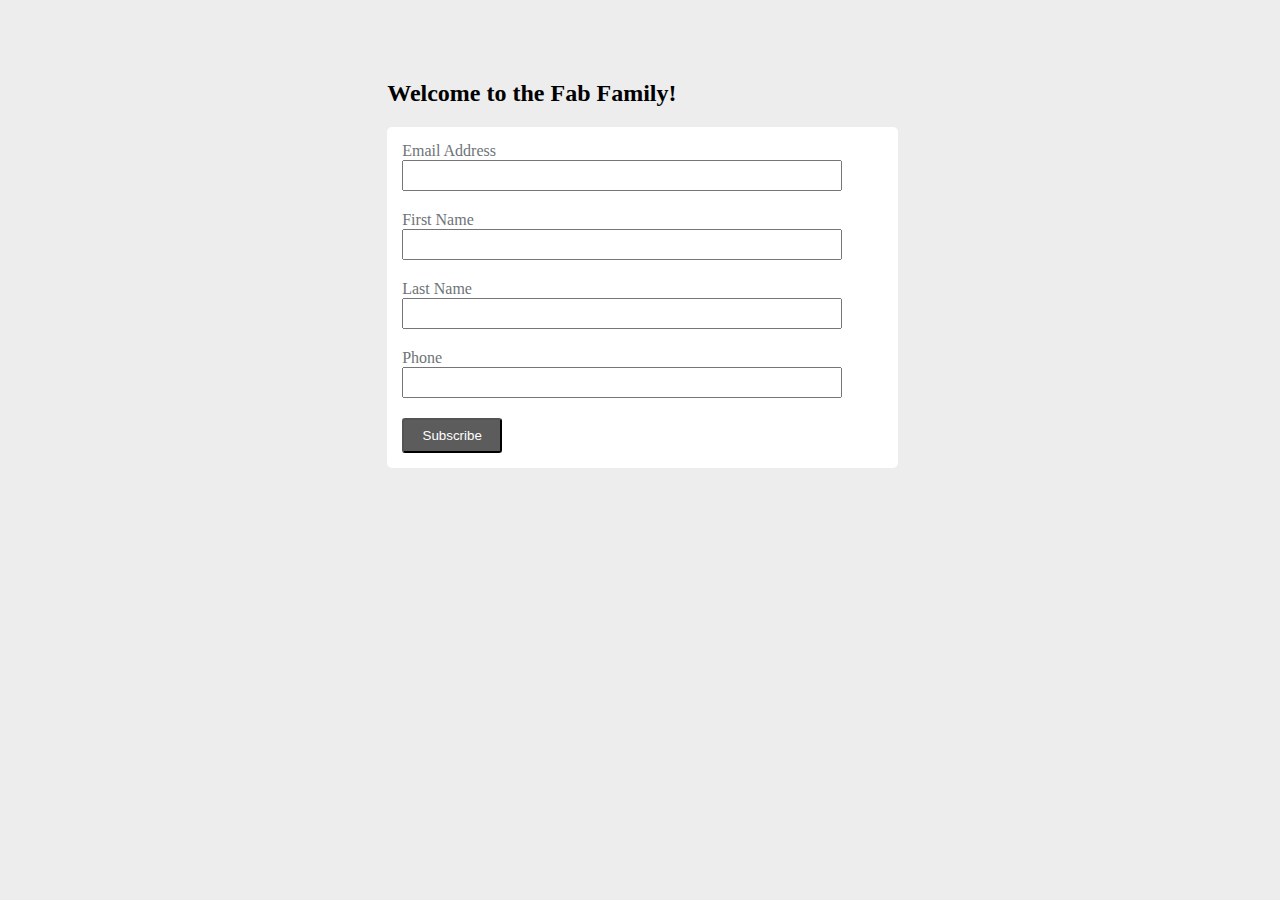
<file: newsletter.html>
<!DOCTYPE html>
<html lang="en">
<head>
    <meta charset="UTF-8">
    <meta http-equiv="X-UA-Compatible" content="IE=edge">
    <meta name="viewport" content="width=device-width, initial-scale=1.0">
    <title>Document</title>
    <style>
        /* *{
            padding: 0;
            margin: 0;
        } */
        body{
            background-color:  hsl(0deg 0% 93%);
        }
        .newsLetter{
            display: flex;
            flex-direction: column;
            margin:50px auto;
            width: 40%;
            padding:10px;
            /* background-color: yellow; */
        }

        form{
            width: 95%;
            background-color: white;
            padding: 15px;
            border-radius: 5px;
        }

        .input-helper{
            display: block;
            color:hsl(210deg 4% 45%);
        }

        .txt-box{
            height: 25px;
            width:90%;
            margin-bottom: 20px;
            /* border-radius: 3px; */
        }

        button{
            height:35px;
            width:100px;
            color:white;
            background-color: hsl(0deg 0% 36%);
            border-radius: 3px;
        }

        @media screen and (max-width:850px) {
            .newsLetter{
                width: 100%;
                margin:auto;
            }
        }
    </style>
</head>
<body>
    <div class="newsLetter">
        <h2>Welcome to the Fab Family!</h2>
        <form action="">
            <label for="" class='input-helper'>Email Address</label>
            <input type="email" class='txt-box'>
            <label for="" class='input-helper'>First Name</label>
            <input type="text" class='txt-box'>
            <label for="" class='input-helper'>Last Name</label>
            <input type="text" class='txt-box'>
            <label for="" class='input-helper'>Phone</label>
            <input type="text" class='txt-box'>
            <button>Subscribe</button>
        </form>
    </div>
</body>
</html>
</file>
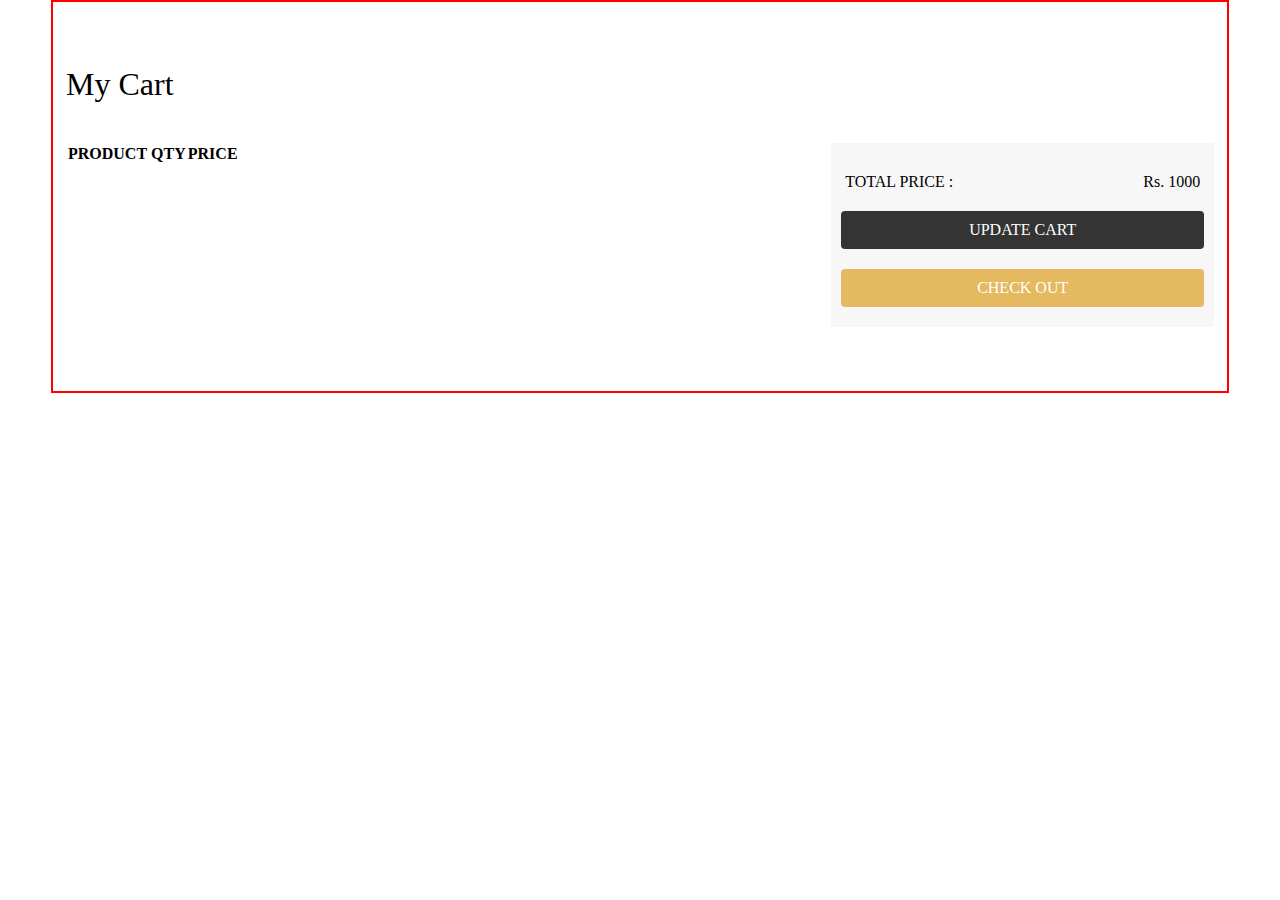
<file: addToCart/addToCart.html>
<!DOCTYPE html>
<html lang="en">
  <head>
    <meta charset="UTF-8" />
    <meta http-equiv="X-UA-Compatible" content="IE=edge" />
    <meta name="viewport" content="width=device-width, initial-scale=1.0" />
    <title>Add to cart page</title>
    <style>
      * {
        padding: 0;
        margin: 0;
      }
      .cart-container {
        border: 2px solid red;
        padding: 5% 1%;
        margin: 0 4%;
        width: auto;
      }
      .cart-title {
        padding: 0 0 40px 0;
      }
      .cart-body {
        display: flex;
        padding: 0;
        margin: 0;
        width: auto;
        justify-content: space-between;
        
      }
      .cart-product-info{
          flex: 4;
      }
      .cart-value-and-buttons {
          flex: 2;
        background-color: #f7f7f7;
      }
      .cart-price-info {
        display: flex;
        justify-content: space-between;
        margin: 20px 1% 10px;
      }
      .cart-price-info> div{
          margin: 10px;
      }
      .update-cart-btn {
        background-color: #343434;
        color: white;
        text-align: center;
        padding: 10px 0;
        margin: 10px 10px 0 ;
        width: auto;
        border-radius: 4px;
      }
      .check-out-btn {
        background-color: #e5b95f;
        color: white;
        text-align: center;
        padding: 10px 0;
        margin: 20px 10px 20px;
        width: auto;
        border-radius: 4px;
      }
      a{
        text-decoration: none;
      }
      td{
        padding: 10px;
      }
      h1{
        font-weight: normal;
      }
    </style>
  </head>
  <body>
    <div class="main-addToCart">
      <div class="cart-container">
        <div class="cart-title"><h1>My Cart</h1></div>
        <div class="cart-body">
          <div class="cart-product-info">  
            <table>
              <thead>
                <tr>
                  <th>PRODUCT</th>
                  <th></th>
                  <th>QTY</th>
                  <th>PRICE</th>
                  <th></th>
                </tr>
              </thead>
              <tbody>
              </tbody>
            </table>
          </div>
          <div class="cart-value-and-buttons">
            <div class="cart-price-info">
              <div>TOTAL PRICE :</div>
              <div>Rs. 1000</div>
            </div>
            <div class="update-cart-btn">UPDATE CART</div>
            <a href="../information/checkout.html">
              <div class="check-out-btn">CHECK OUT</div>
            </a>
          </div>
        </div>
      </div>
    </div>
  </body>

  <script>
    function displayCart() {
      let count = 0   // count to check the no of ele with ele.quantity == 0, to show Your cart is empty!!
      let data = JSON.parse(localStorage.getItem("cart"))
      console.log(data);
      let tBody = document.querySelector("tbody")
      tBody.innerHTML = ""
      data.forEach(element => {
        if (element.quantity) {
          console.log(element);
          let tr = document.createElement("tr")
          let td1 = document.createElement("td")
          let img = document.createElement("img")
          img.src = element.img
          img.alt = element.subscription
          td1.appendChild(img)
          let td2 = document.createElement("td")
          let p = document.createElement("p")
          p.textContent = element.title
          td2.appendChild(p)
          let td3 = document.createElement("td")
          let input = document.createElement("input")
          input.style.textAlign = "center"
          input.type = "text"
          input.value = element.quantity
          td3.appendChild(input)
          let td4 = document.createElement("td")
          let amount = document.createElement("p")
          amount.textContent = `Rs. ${element.price * element.quantity}`
          td4.appendChild(amount)
          let td5 = document.createElement("td")
          td5.innerHTML = `<img
                      onclick="remove(this.name)"  
                      name=${element.subscription}
                      style="width: 15px"
                      src="http://cdn.onlinewebfonts.com/svg/img_439489.png"
                      alt=""
                    />` //used a imaginary aux attribute name in img above to pass the subscription detaial to 

          tr.append(td1,td2,td3,td4,td5)
          tBody.appendChild(tr)

        }
        else{
          count++
        }
      });
      if (count === data.length) {
        let msg = document.createElement("h1")
        msg.textContent = "your cart is empty!!"
        document.querySelector(".cart-body").innerHTML = msg.outerHTML
      }
    }
    displayCart();

    function remove(id) {
      console.log(id);
      let cart = JSON.parse(localStorage.getItem("cart"));
      cart.forEach(ele => {
        if (ele.subscription === id) {
          ele.quantity = 0;
        }
      });
      localStorage.setItem("cart", JSON.stringify(cart))
      displayCart()
    }

    document.querySelector(".update-cart-btn").addEventListener("click",updateCart)

    document.querySelector(".check-out-btn").addEventListener("click",updateCart)

    function updateCart() {
      let data = JSON.parse(localStorage.getItem("cart"))
      let table = document.querySelector("tbody")
      table.childNodes.forEach(tableRow => {
        data.forEach(item => {
          if (item.subscription == tableRow.childNodes[0].firstChild.alt) {
            if (+tableRow.childNodes[2].firstChild.value >= 0) {
              item.quantity = +tableRow.childNodes[2].firstChild.value
            }
          }
        });
        // console.log(tableRow.childNodes[0].firstChild.alt,tableRow.childNodes[2].firstChild.value);
      });
      console.log(data,"updatedCart after cliking updatecart");
      localStorage.setItem("cart", JSON.stringify(data))
      displayCart()
      // console.log(table.childNodes[0].childNodes[0].firstChild);
    }

  </script>

</html>
</file>
